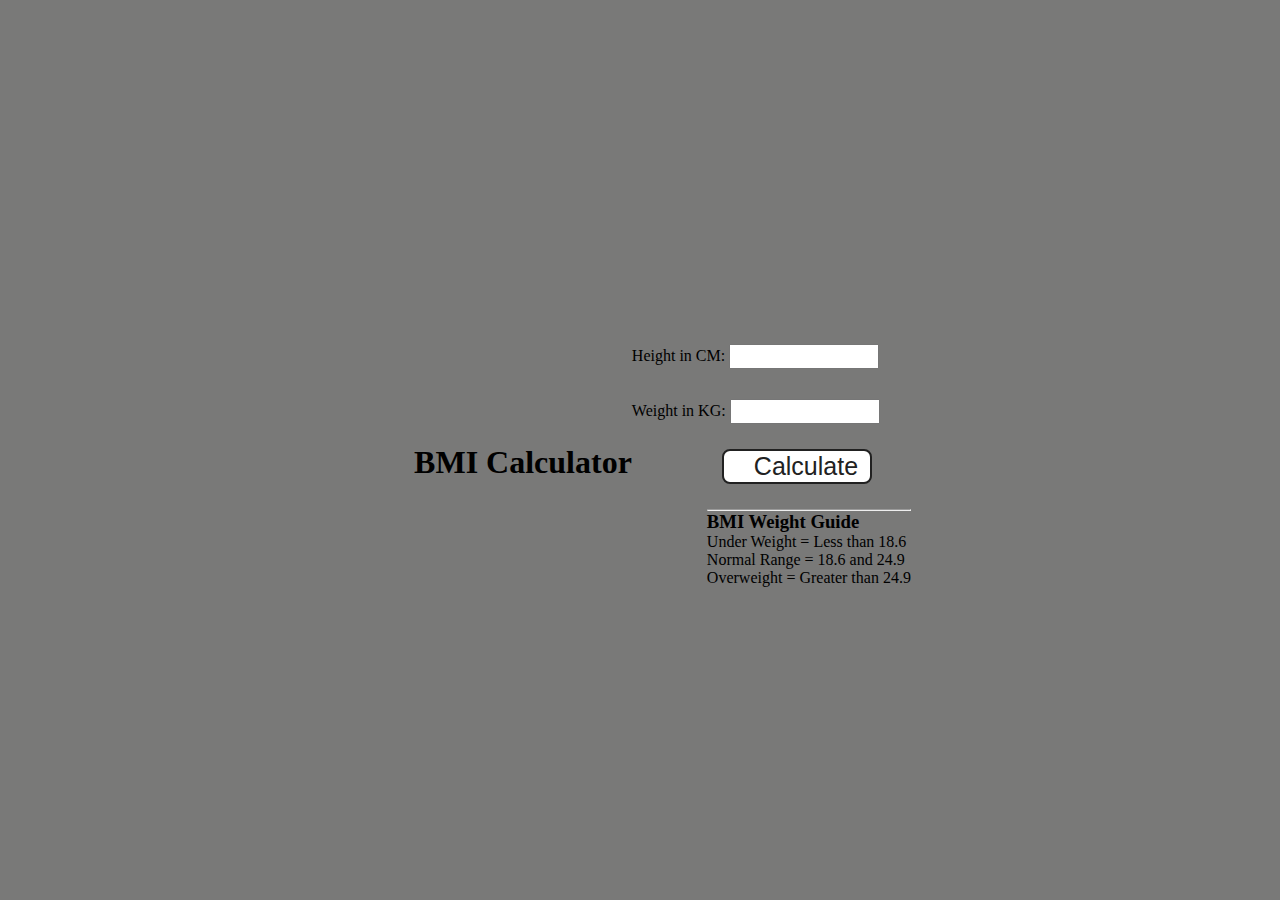
<file: js_basic_project/index.html>
<!DOCTYPE html>
<html lang="en">
  <head>
    <meta charset="UTF-8" />
    <meta name="viewport" content="width=device-width, initial-scale=1.0" />
    <meta http-equiv="X-UA-Compatible" content="ie=edge" />
    <link rel="stylesheet" href="styles.css" />
    <title>BMI Calculator</title>
  </head>
  <body>
    <div class="container">
      <h1>BMI Calculator</h1>
      <form>
        <p><label>Height in CM: </label><input type="text" id="height" /></p>
        <p><label>Weight in KG: </label><input type="text" id="weight" /></p>
        <button>Calculate</button>
        <div id="results"></div>
        <div id="weight-guide">
            <hr>
          <h3>BMI Weight Guide</h3>
          <p>Under Weight = Less than 18.6</p>
          <p>Normal Range = 18.6 and 24.9</p>
          <p>Overweight = Greater than 24.9</p>
        </div>
      </form>
    </div>
  </body>
  <script src="bmi.js"></script>
</html>
</file>
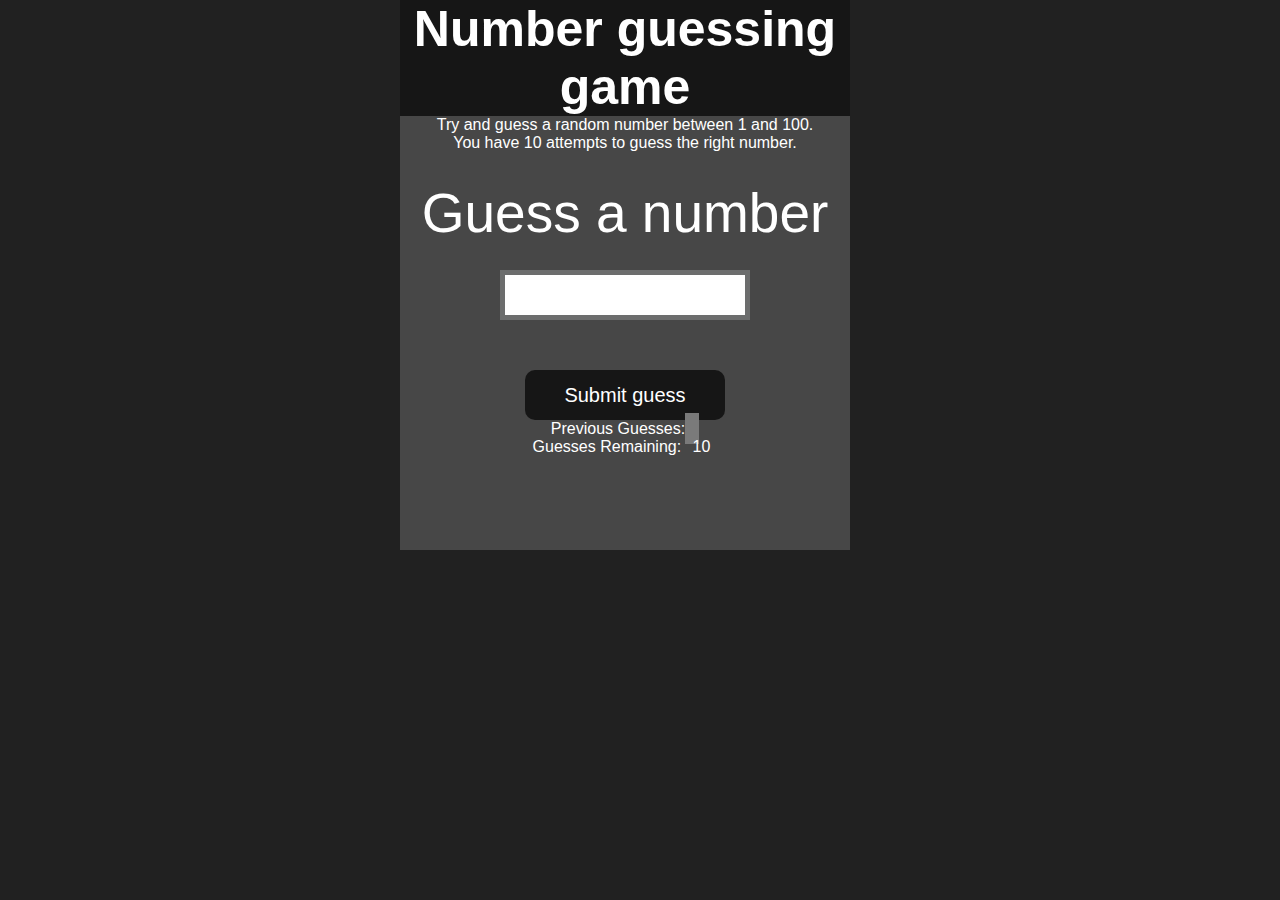
<file: guess.html>
<!DOCTYPE html>
<html lang="en">
<head>
    <meta charset="UTF-8">
    <meta name="viewport" content="width=device-width, initial-scale=1.0">
    <meta http-equiv="X-UA-Compatible" content="ie=edge">
    <title>Number Guessing Game</title>
    <link rel="stylesheet" href="style2.css">
</head>
<body style="background-color:#212121; color:#fff;">
    
    <div id="wrapper">
      <h1>Number guessing game</h1>
    <p>Try and guess a random number between 1 and 100.</p>
    <p>You have 10 attempts to guess the right number.</p>
    </br>
        <form class="form">
            <label2 for="guessField" id="guess">Guess a number</label>
            <input type="text" id="guessField" class="guessField">
            <input type="submit" id="subt" value="Submit guess" class="guessSubmit">
        </form>

        <div class="resultParas">
            <p >Previous Guesses: <span class="guesses"></span></p>
            <p >Guesses Remaining: <span class="lastResult">10</span></p>
            <p class="lowOrHi"></p>
        </div>
    </div>
    <script src="guess.js"></script>
</body>
</html>
</file>
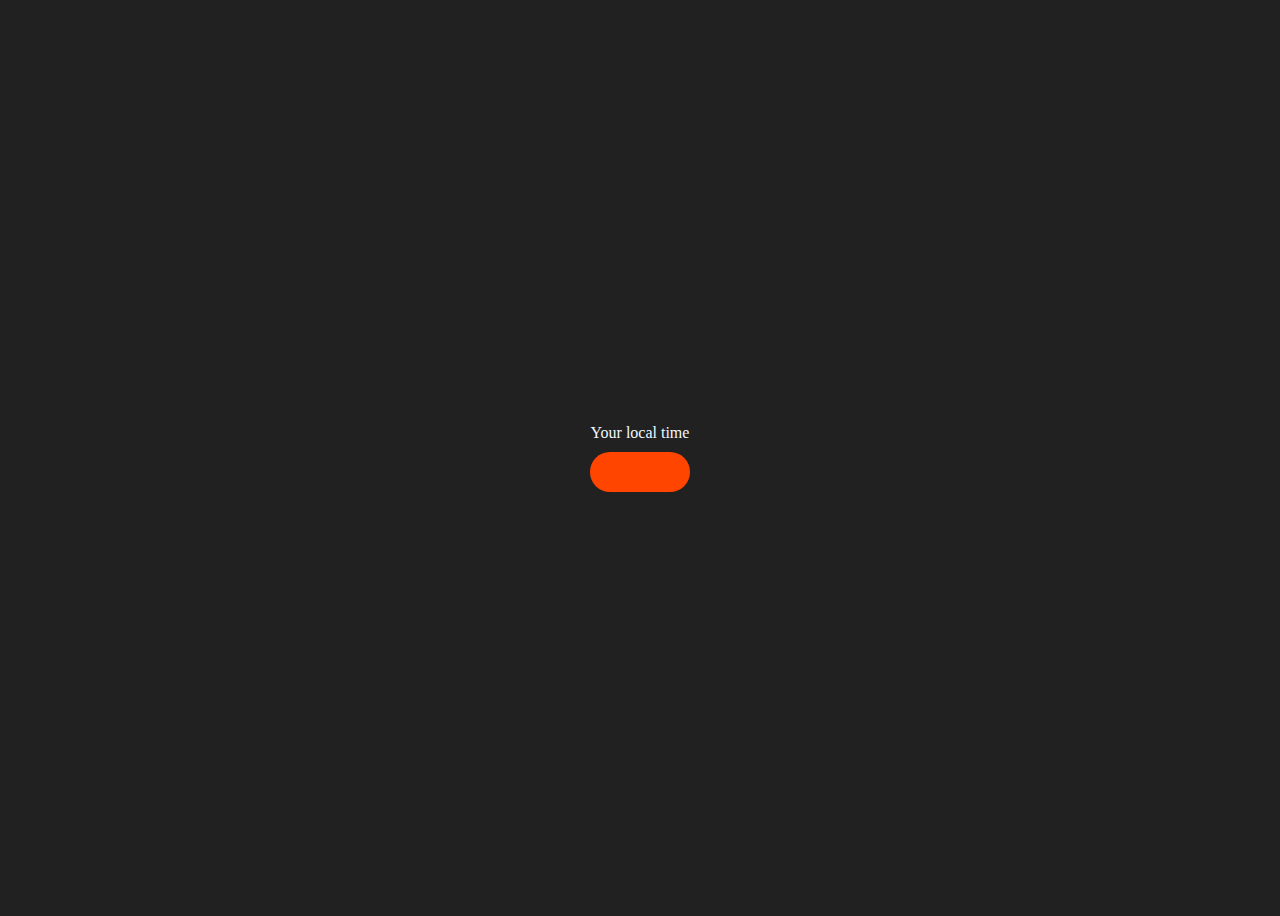
<file: index2.html>
<!DOCTYPE html>
<html lang="en">
<head>
    <meta charset="UTF-8">
    <meta name="viewport" content="width=device-width, initial-scale=1.0">
    <title>Document</title>
    <style>
        body{
            background: #212121;
            color: aliceblue;
        }
        .center{
            display: flex;
            height: 100vh;
            justify-content: center;
            align-items: center;
            flex-direction: column;
        }
        #clock{
            font-size: 40px;
            background-color: orangered;
            padding: 20px 50px;
            margin-top: 10px;
            border-radius: 20px;
        }
    </style>
</head>
<body>
    <div class="center">
        <div id="banner">
            <span>Your local time</span>
        </div>
        <div id="clock"></div>
    </div>
    <script src="clock.js"></script>
</body>
</html>
</file>
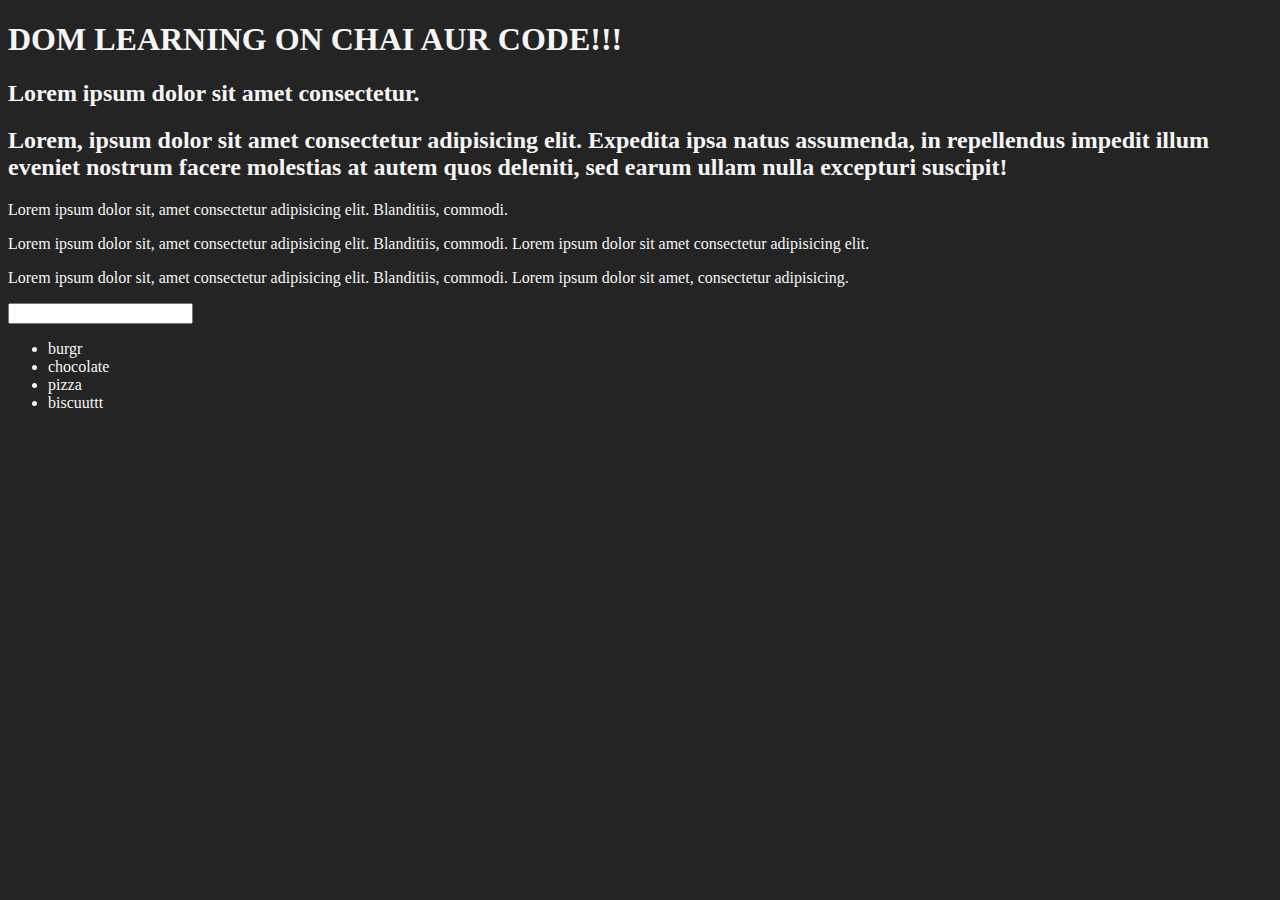
<file: 03_dom/one.html>
<!DOCTYPE html>
<html lang="en">
<head>
    <meta charset="UTF-8">
    <meta name="viewport" content="width=device-width, initial-scale=1.0">
    <title>DOM Learning</title>
    <style>
        .bg-black{
            background-color: rgb(37, 36, 36);
            color: whitesmoke;
        }
    </style>
</head>
<body class="bg-black">
    <div >
        <h1 id="title" class="heading">DOM LEARNING ON CHAI AUR CODE!!! <span style="display: none;"> test Text</span></h1>
        <h2>Lorem ipsum dolor sit amet consectetur.</h2>
        <h2>Lorem, ipsum dolor sit amet consectetur adipisicing elit. Expedita ipsa natus assumenda, in repellendus impedit illum eveniet nostrum facere molestias at autem quos deleniti, sed earum ullam nulla excepturi suscipit!</h2>
        <p>Lorem ipsum dolor sit, amet consectetur adipisicing elit. Blanditiis, commodi. </p>
        <p>Lorem ipsum dolor sit, amet consectetur adipisicing elit. Blanditiis, commodi. Lorem ipsum dolor sit amet consectetur adipisicing elit. </p>
        <p>Lorem ipsum dolor sit, amet consectetur adipisicing elit. Blanditiis, commodi. Lorem ipsum dolor sit amet, consectetur adipisicing.</p>
        <input type="password" name="pass" id="pass">
        <ul>
            <li>burgr</li>
            <li>chocolate</li>
            <li>pizza</li>
            <li>biscuuttt</li>
        </ul>
    </div>
</body>
</html>
</file>
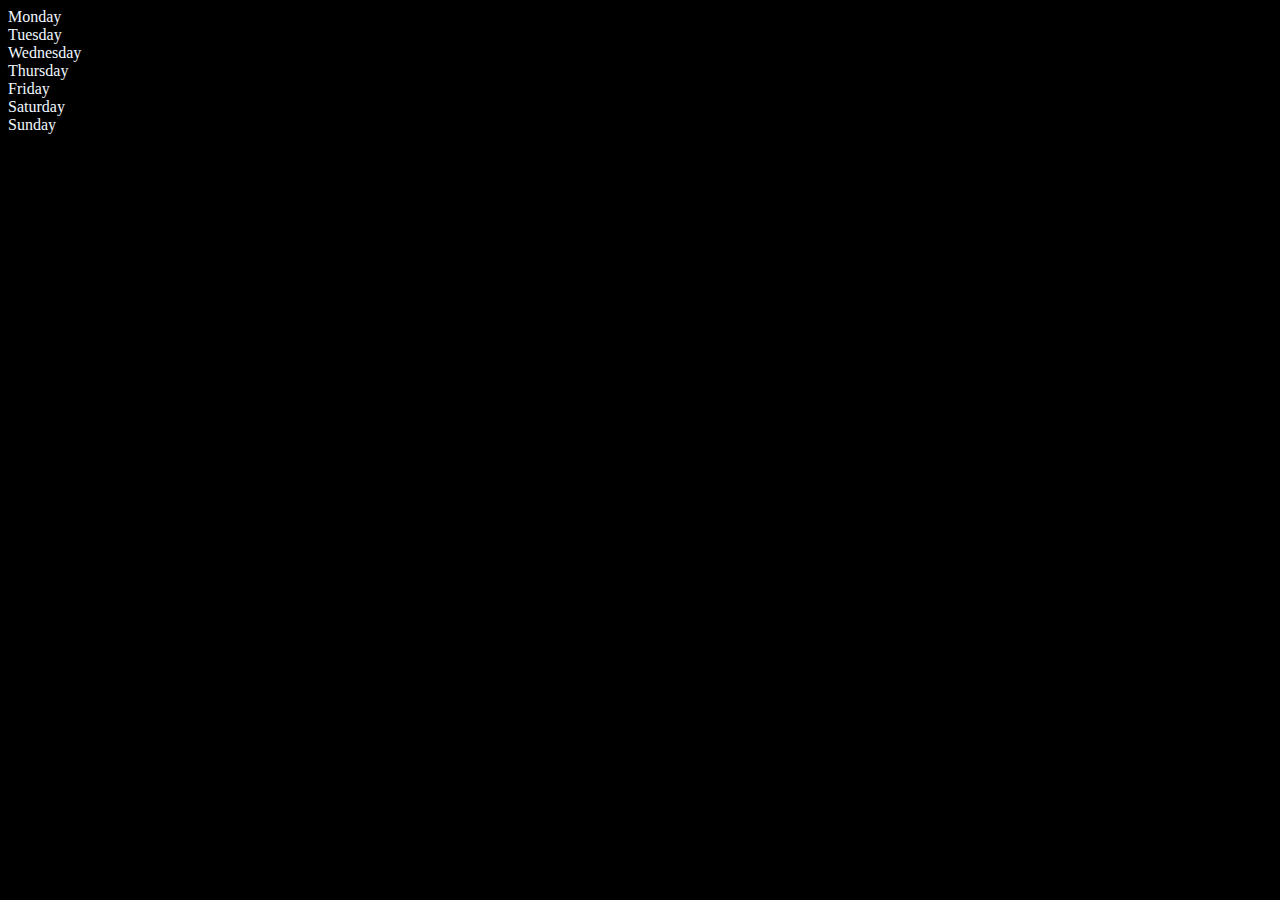
<file: 03_dom/two.html>
<!DOCTYPE html>
<html lang="en">
<head>
    <meta charset="UTF-8">
    <meta name="viewport" content="width=device-width, initial-scale=1.0">
    <title>DOM AUR CHAI</title>
    <style>
        body{
            background-color: rgb(0, 0, 0);
        }
        .day{
            color: aliceblue;
        }
    </style>
</head>
<body>
    <div class="parent">
        <div class="day">Monday</div>
        <div class="day">Tuesday</div>
        <div class="day">Wednesday</div>
        <div class="day">Thursday</div>
        <div class="day">Friday</div>
        <div class="day">Saturday</div>
        <div class="day">Sunday</div>
    </div>
</body>
<script>
    const parent = document.querySelector('parent')
    console.log(parent);
    console.log(parent.children); // html collection as output
    console.log(parent.children[2].innerHtml);
</script>
</html>
</file>
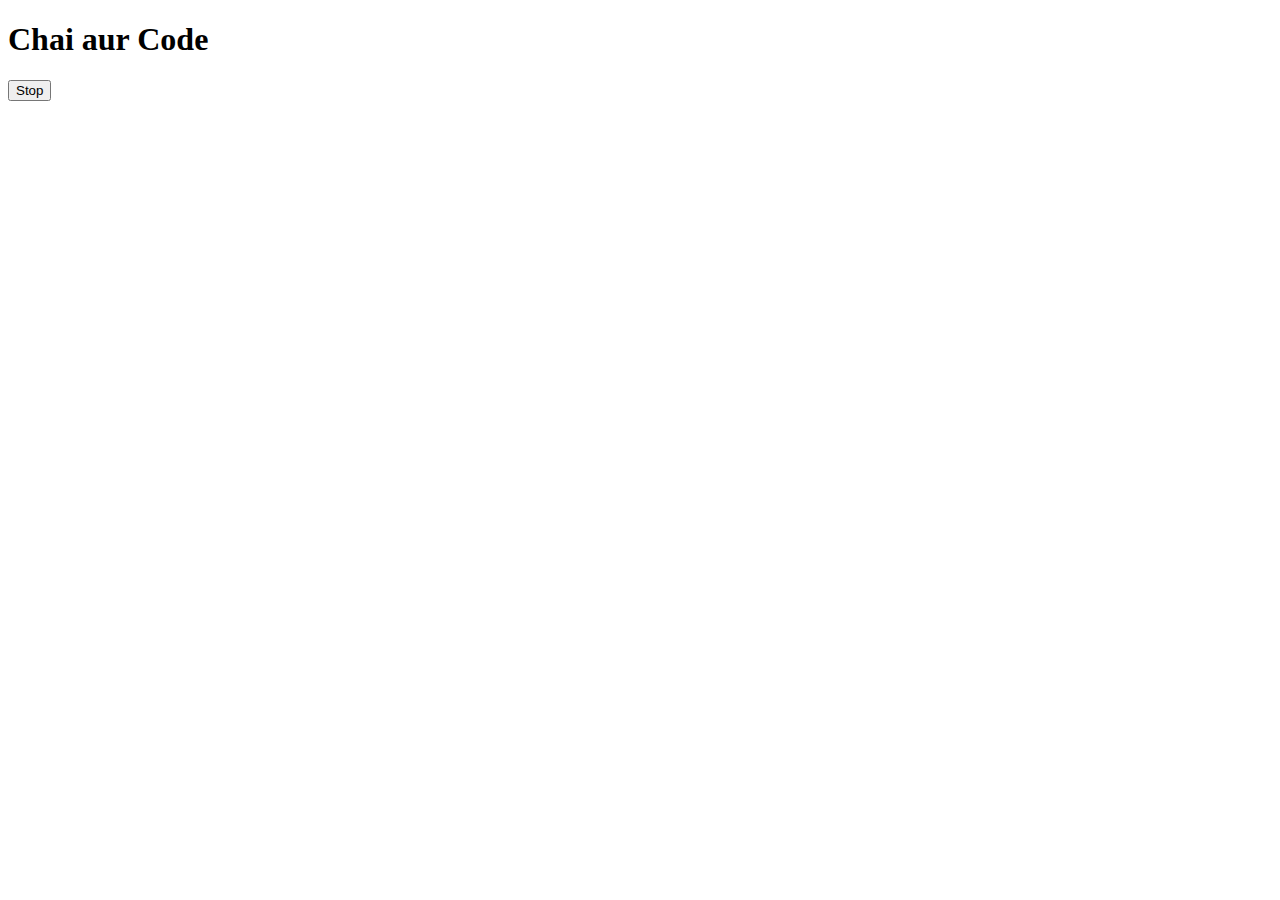
<file: 05_advanced2/async.html>
<!DOCTYPE html>
<html lang="en">
<head>
    <meta charset="UTF-8">
    <meta name="viewport" content="width=device-width, initial-scale=1.0">
    <title>Document</title>
</head>
<body>
    <h1>Chai aur Code</h1>
    <button id="stop">Stop</button>
</body>
<script>
    const sayName = function () {
        console.log("Vasudev");
    }
    // to popup any menu
    const changeText = function () {
        document.querySelector('h1').innerHTML = "Best js series"
    }
    const changeMe = setTimeout( changeText , 3000) // 3000s time reqd. to execute console log

    // clear timeOut to close any popup menu

    const stop = document.querySelector('button').addEventListener('click' , function () {
        clearTimeout(changeMe)
        console.log("STOPPED");
    })
   
</script>
</html>
</file>
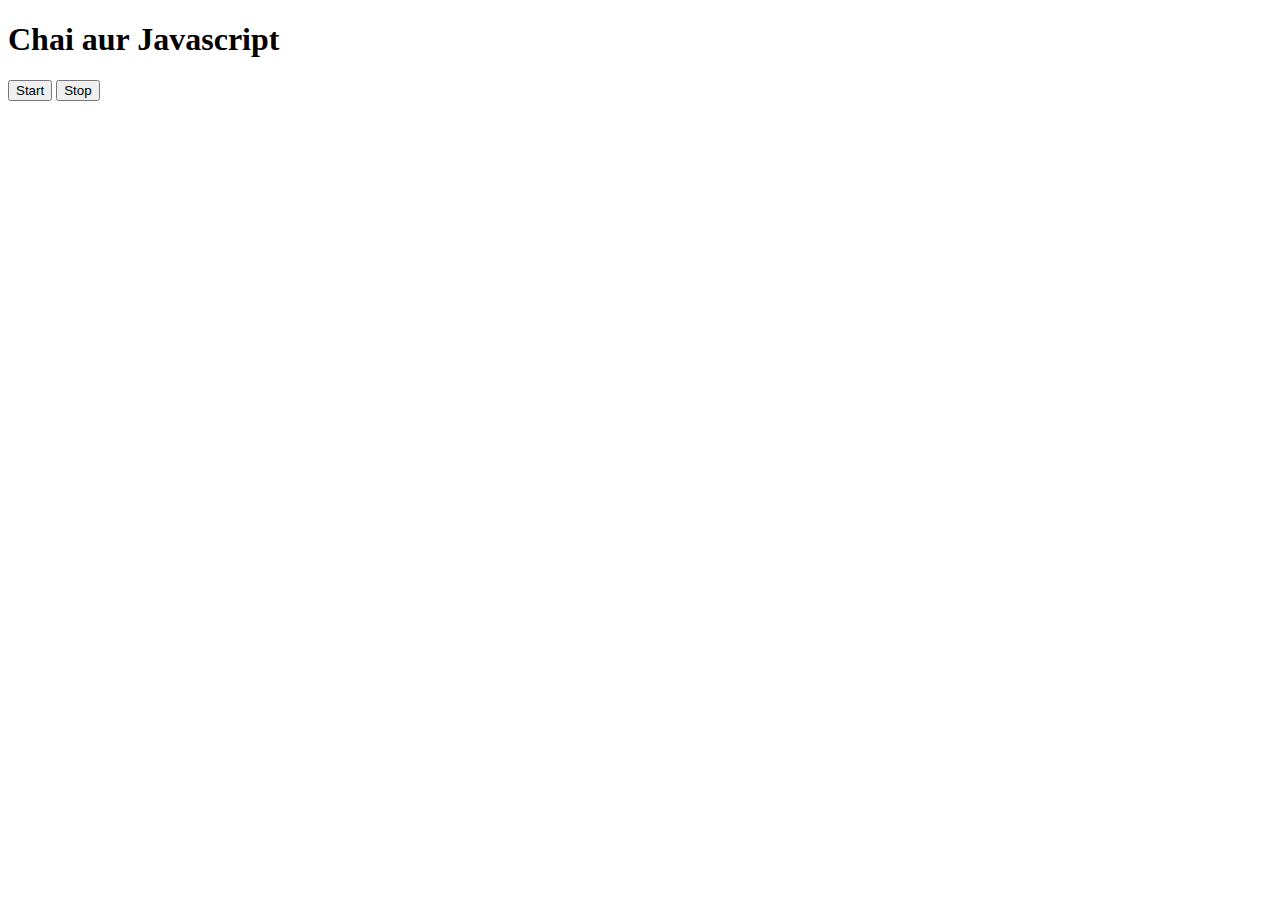
<file: 05_advanced2/async2.html>
<!DOCTYPE html>
<html lang="en">
<head>
    <meta charset="UTF-8">
    <meta name="viewport" content="width=device-width, initial-scale=1.0">
    <title>Document</title>
</head>
<body>
    <h1>Chai aur Javascript</h1>
    <button id="strt">Start</button>
    <button id="stop">Stop</button>
</body>
<script>
    

    const print = function (){
        console.log( "vasu" , Date.now());
        
    }
    let interval;
    const btn = document.querySelector('#strt').addEventListener('click' , function (){
        interval = setInterval(print, 1000);
    })
   const btn2 = document.querySelector('#stop').addEventListener('click',function (){
        clearInterval(interval)
    })
   
</script>
</html>
</file>
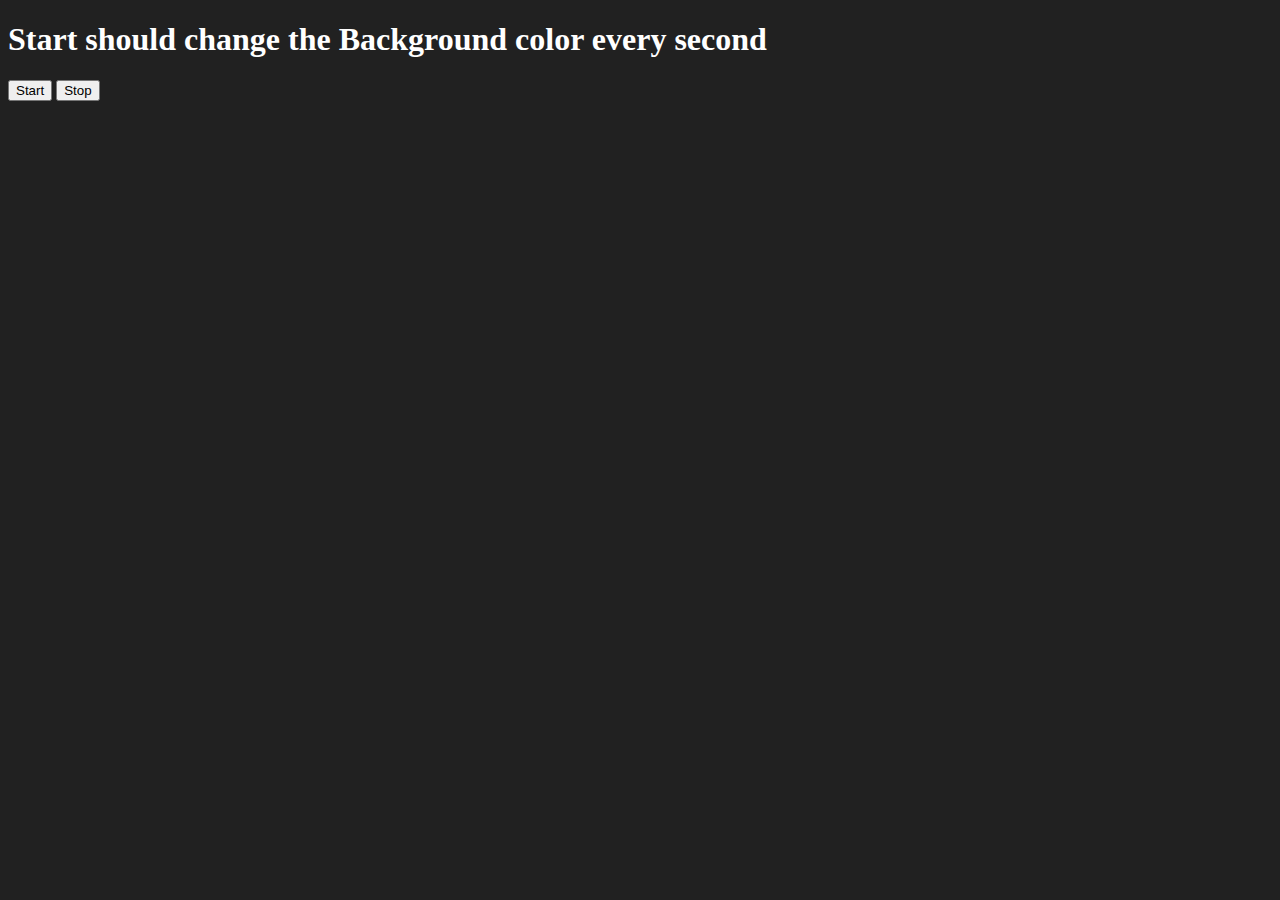
<file: js_basic_project/bgcolor.html>
<!DOCTYPE html>
<html lang="en">
  <head>
    <meta charset="UTF-8" />
    <meta name="viewport" content="width=device-width, initial-scale=1.0" />
    <meta http-equiv="X-UA-Compatible" content="ie=edge" />
    <title>Chameleon</title>
   
  </head>
  <body style="background-color: #212121; color: #fff">
    <h1>Start should change the Background color every second</h1>
    <button id="start">Start</button>
    <button id="stop">Stop</button>
    <script src="bgcolor.js"></script>
  </body>
</html>
</file>
<file: js_basic_project/styles.css>
*{
    margin: 0px;
    padding: 0px;
    box-sizing: border-box;
}

.container {
    width: 100vw;
    height: 100vh;
    background-color: #797978;
    padding-left: 30px;
    display: flex;
    justify-content: center;
    align-items: center;
}
  #height,
  #weight {
    width: 150px;
    height: 25px;
    margin-top: 30px;
}
  
  #weight-guide {
    margin-left: 75px;
    margin-top: 25px;
}
  
  #results {
    font-size: 35px;
    margin-left: 90px;
    margin-top: 20px;
    color: rgb(241, 241, 241);
}
  
  button {
    width: 150px;
    height: 35px;
    margin-left: 90px;
    margin-top: 25px;
    background-color: #fff;
    padding: 1px 30px;
    border-radius: 8px;
    color: #212121;
    text-decoration: none;
    border: 2px solid #212121;
  
    font-size: 25px;
}
  
  h1 {
    padding-left: 15px;
    padding-top: 25px;
    
}
</file>
<file: style2.css>
*{
    margin: 0px;
    padding: 0px;
    box-sizing: border-box;
}
html {
    font-family: sans-serif;
  }
  
  body {
    width: 300px;
    max-width: 750px;
    min-width: 480px;
    margin: 0 auto;
    background-color: #212121;
  }
  
  .lastResult {
    color: white;
    padding: 7px;
  }
  
  .guesses {
    color: white;
    padding: 7px;
  }
  
  button {
    background-color: #141414;
    color: #fff;
    width: 250px;
    height: 50px;
    border-radius: 25px;
    font-size: 30px;
    border-style: none;
    margin-top: 30px;
    /* margin-left: 50px; */
  }
  
  #subt {
    background-color: #161616;
    color: #ffffff;
    width: 200px;
    height: 50px;
    border-radius: 10px;
    font-size: 20px;
    border-style: none;
    margin-top: 50px;
    /* margin-left: 75px; */
  }
  
  #guessField {
    color: #000;
    width: 250px;
    height: 50px;
    font-size: 30px;
    border-style: none;
    margin-top: 25px;
  
    /* margin-left: 50px; */
    border: 5px solid #6c6d6d;
    text-align: center;
  }
  
  #guess {
    font-size: 55px;
    /* margin-left: 90px; */
    margin-top: 120px;
    color: #fff;
  }
  
  .guesses {
    background-color: #7a7a7a;
  }
  
  #wrapper {
    box-sizing: border-box;
    text-align: center;
    width: 450px;
    height: 550px;
    background-color: #474747;
    color: #fff;
    font-size: 25px;
  }
  
  h1 {
    background-color: #161616;
  
    color: #fff;
    text-align: center;
  }
  
  p {
    font-size: 16px;
    text-align: center;
  }
</file>
